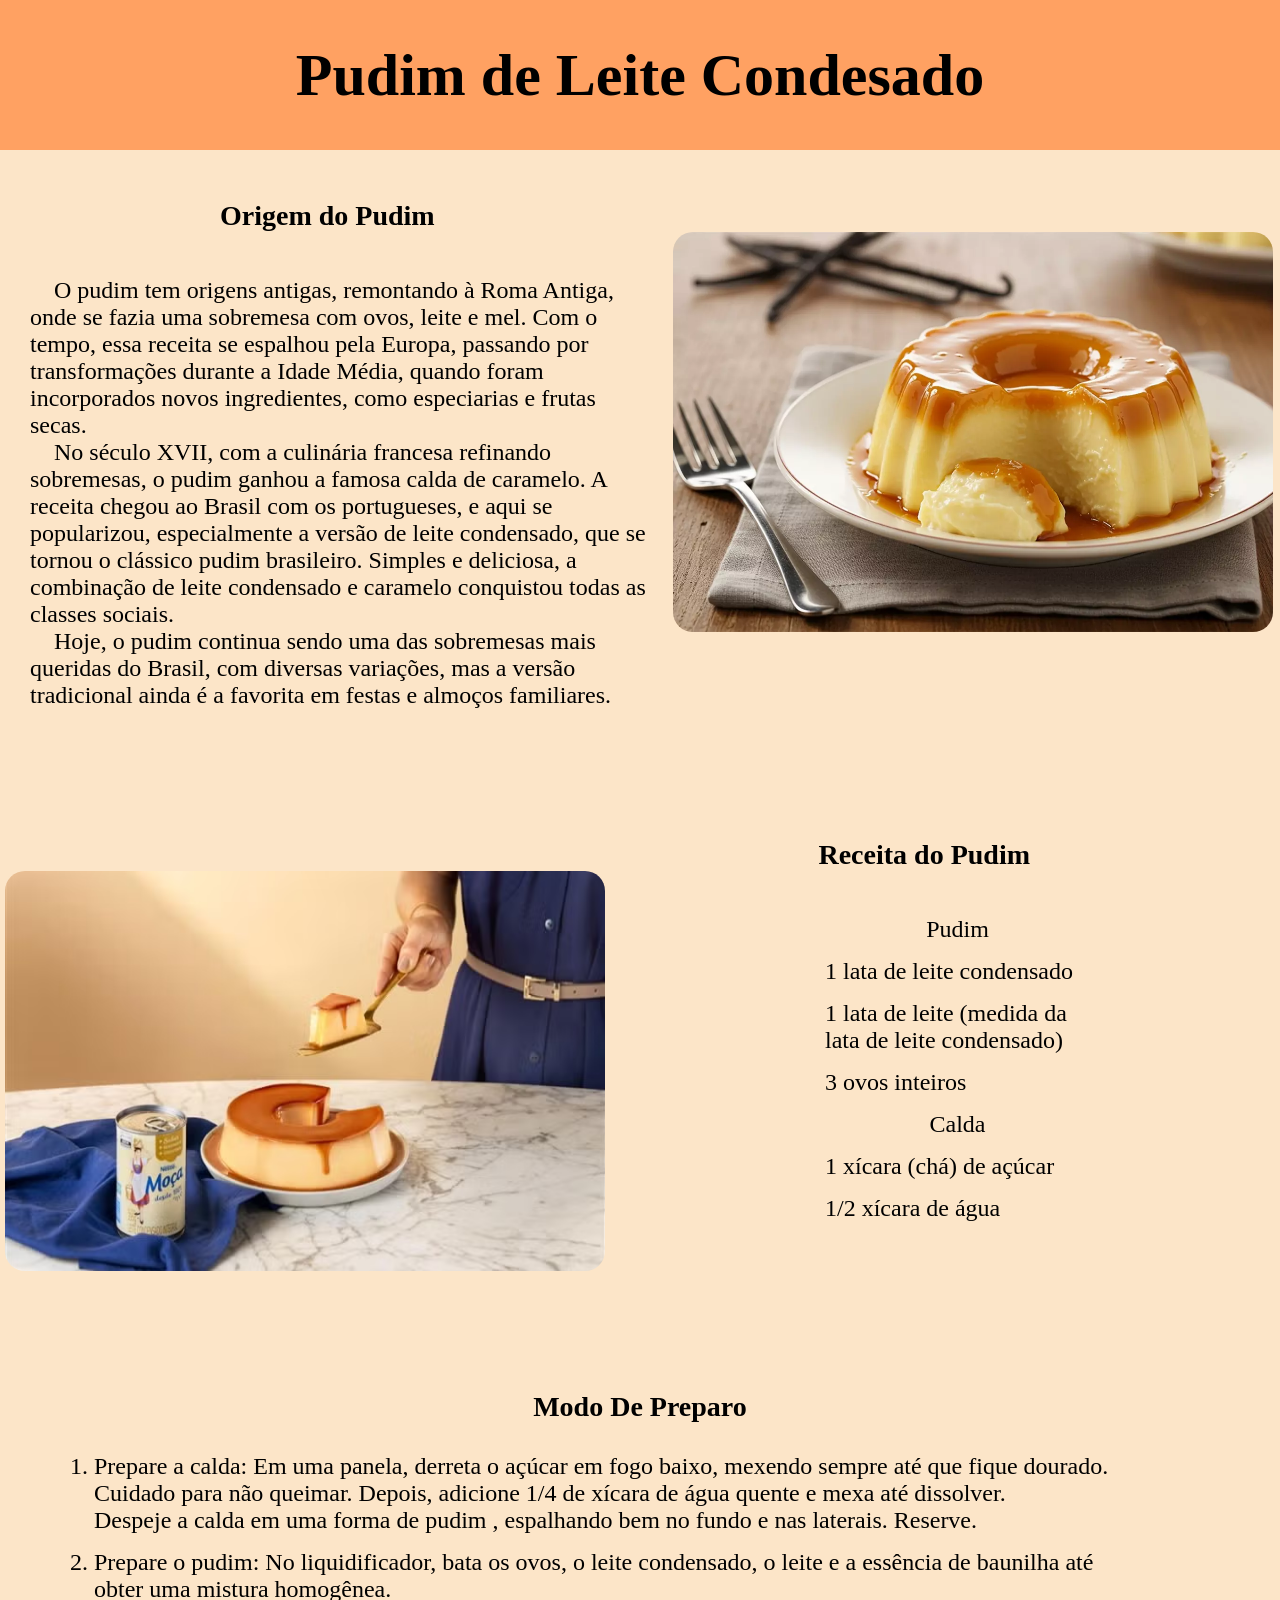
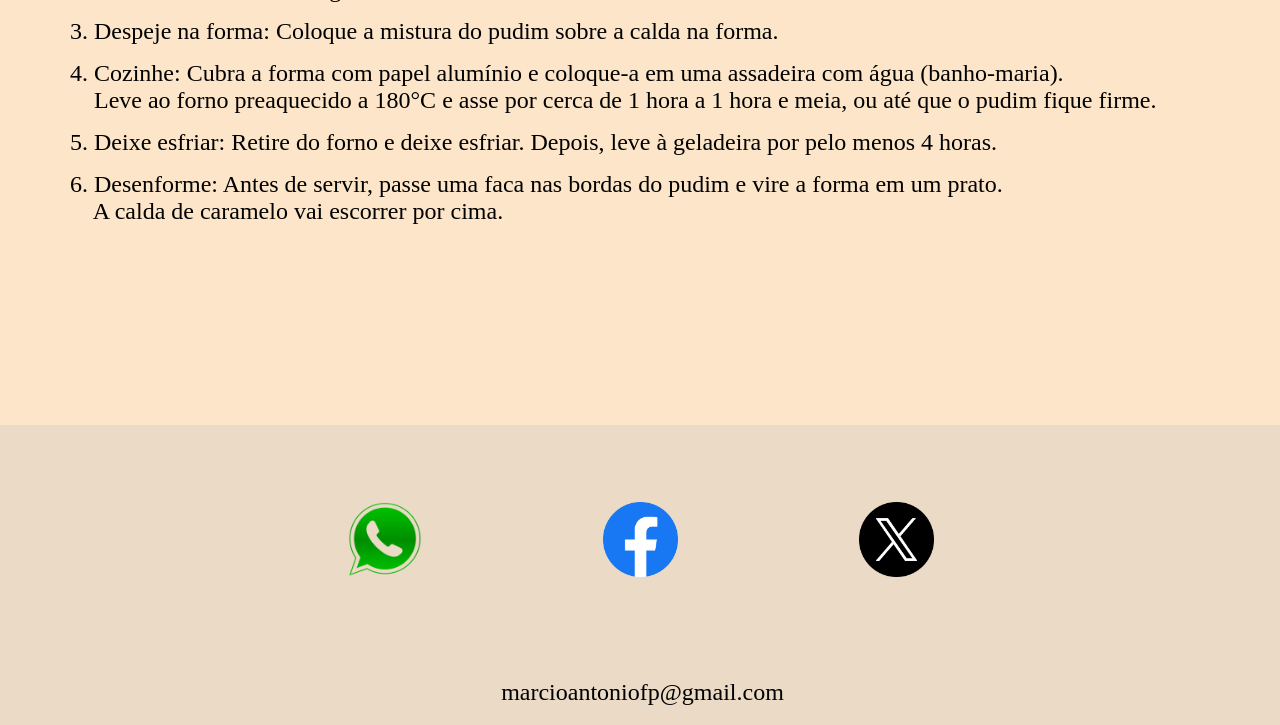
<file: index.html>
<!DOCTYPE html>
<html lang="PT-BR">
<head>
    <meta charset="UTF-8">
    <meta name="viewport" content="width=device-width, initial-scale=1.0">
    <title>Pudim</title>
    <link rel="stylesheet" href="style.css">
</head>

<header>
    <h1>Pudim de Leite Condesado</h1>
</header>

<body>
    <h2>Origem do Pudim</h2>
    <div class="imagem1">
    <p>&emsp;O pudim tem origens antigas, remontando à Roma Antiga, onde se fazia uma sobremesa com ovos, leite e mel. Com o tempo, essa receita se espalhou pela Europa, passando por transformações durante a Idade Média, quando foram incorporados novos ingredientes, como especiarias e frutas secas.<br>&emsp;No século XVII, com a culinária francesa refinando sobremesas, o pudim ganhou a famosa calda de caramelo. A receita chegou ao Brasil com os portugueses, e aqui se popularizou, especialmente a versão de leite condensado, que se tornou o clássico pudim brasileiro. Simples e deliciosa, a combinação de leite condensado e caramelo conquistou todas as classes sociais.
    <br>&emsp;Hoje, o pudim continua sendo uma das sobremesas mais queridas do Brasil, com diversas variações, mas a versão tradicional ainda é a favorita em festas e almoços familiares.</p>
    <img src="Imagens/pudim-de-leite-condensado.webp" alt="Imagem pudim" class="pudim-photo">
    </div>  
    <h3>Receita do Pudim</h3>
    <div class="imagem2">
    <img src="Imagens/77309619092d18ac08b115a4a13badf6.avif" alt="Preparo do Pudim" class="pudim-photo">
    
    <ul class="receita">
        <li class="li-central">Pudim</li>
        
       <li>1 lata de leite condensado</li>
       
       <li>1 lata de leite (medida da lata de leite condensado)</li>
       
       <li>3 ovos inteiros</li>

       <li class="li-central">Calda</li>

        
       <li>1 xícara (chá) de açúcar</li>
        
       <li>1/2 xícara de água</li>
    </ul>
</div>

    <h4>Modo De Preparo</h4>

    <ul class="preparo">
        <li>1. Prepare a calda: Em uma panela, derreta o açúcar em fogo baixo, mexendo sempre até que fique dourado.<br> &emsp;Cuidado para não queimar. Depois, adicione 1/4 de xícara de água quente e mexa até dissolver.<br> &emsp;Despeje a calda em uma forma de pudim , espalhando bem no fundo e nas laterais. Reserve.</li>
        <li>2. Prepare o pudim: No liquidificador, bata os ovos, o leite condensado, o leite e a essência de baunilha até<br> &emsp;obter uma mistura homogênea.</li>
        <li>3. Despeje na forma: Coloque a mistura do pudim sobre a calda na forma.</li>
        <li>4. Cozinhe: Cubra a forma com papel alumínio e coloque-a em uma assadeira com água (banho-maria).<br> &emsp;Leve ao forno preaquecido a 180°C e asse por cerca de 1 hora a 1 hora e meia, ou até que o pudim fique firme.</li>
        <li>5. Deixe esfriar: Retire do forno e deixe esfriar. Depois, leve à geladeira por pelo menos 4 horas.</li>
        <li>6. Desenforme: Antes de servir, passe uma faca nas bordas do pudim e vire a forma em um prato.<br> &emsp;A calda de caramelo vai escorrer por cima.</li>
    </ul>
<footer>
    <div class="buttons-container">
        <a href="https://api.whatsapp.com/send?text=URL_PARA_COMPARTILHAR ">
            <div class="share-button wpp ">
                <img src="Imagens/wpp.png" alt=" " class="img-share ">
            </div>
        </a>

        <a href="https://www.facebook.com/sharer/sharer.php?u=https://seusite.com ">
            <div class="share-button face "><img src="Imagens/face2.png" alt=" " class="img-share "></div>
        </a>
        <a href="https://twitter.com/intent/tweet?url=https://seusite.com&text=Confira isso! ">
            <div class="share-button x "><img src="Imagens/X.png" alt=" " class="img-share "></div>
        </a>
    </div>

       <div class="email">
            <p>marcioantoniofp@gmail.com</p>
        </div>
</footer>
</body>
</html>
</file>
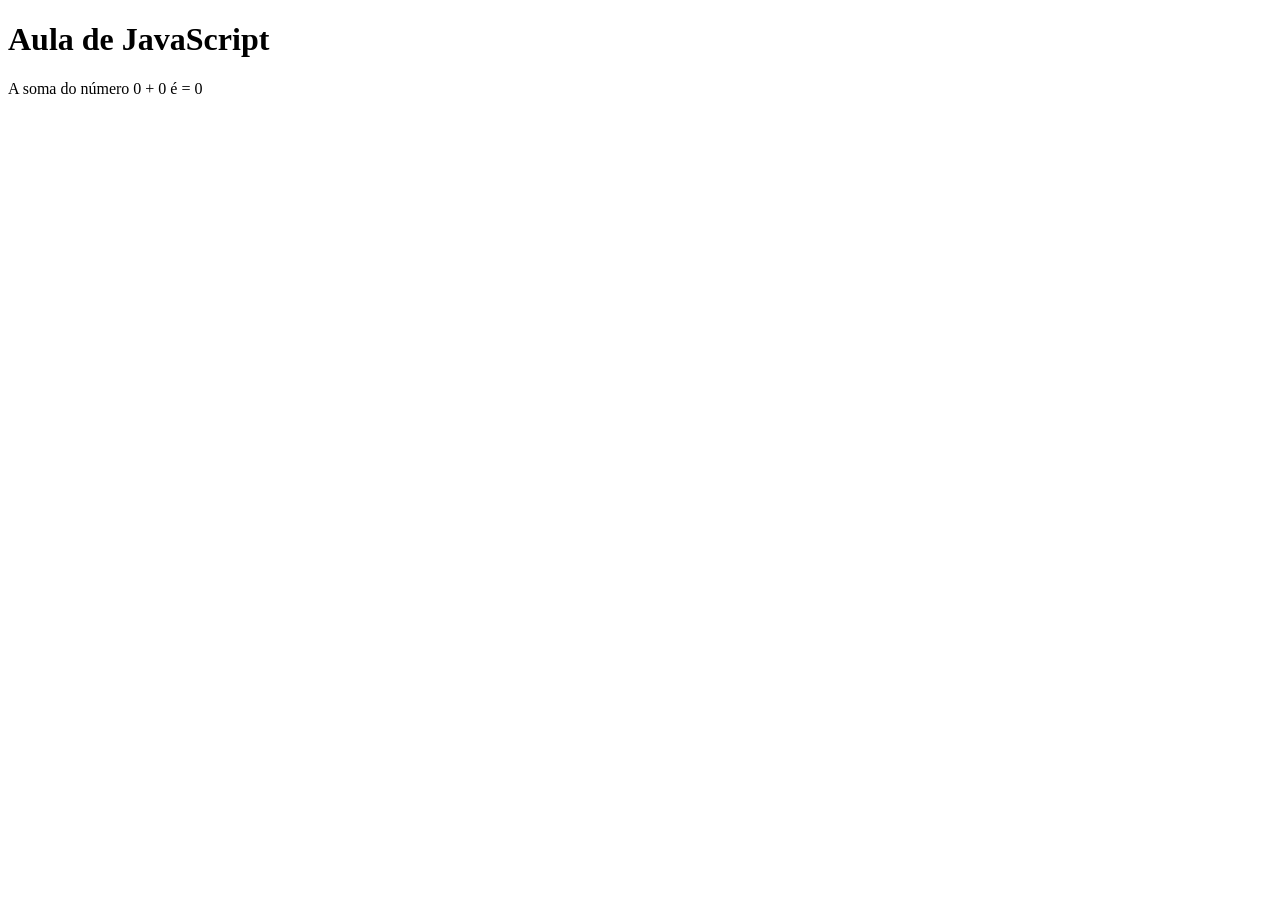
<file: aula-05-03-2026/index.html>
<!DOCTYPE html>
<html lang="pt-br">
<head>
    <meta charset="UTF-8">
    <meta name="viewport" content="width=device-width, initial-scale=1.0">
    <title>Document</title>
</head>
<body>
    <h1>Aula de JavaScript</h1>
    <!--<script>
        alert("Ola Mundo");
        console.log("Teste em javascript");
    </script>-->
    <script src="script.js"></script>
</body>
</html>
</file>
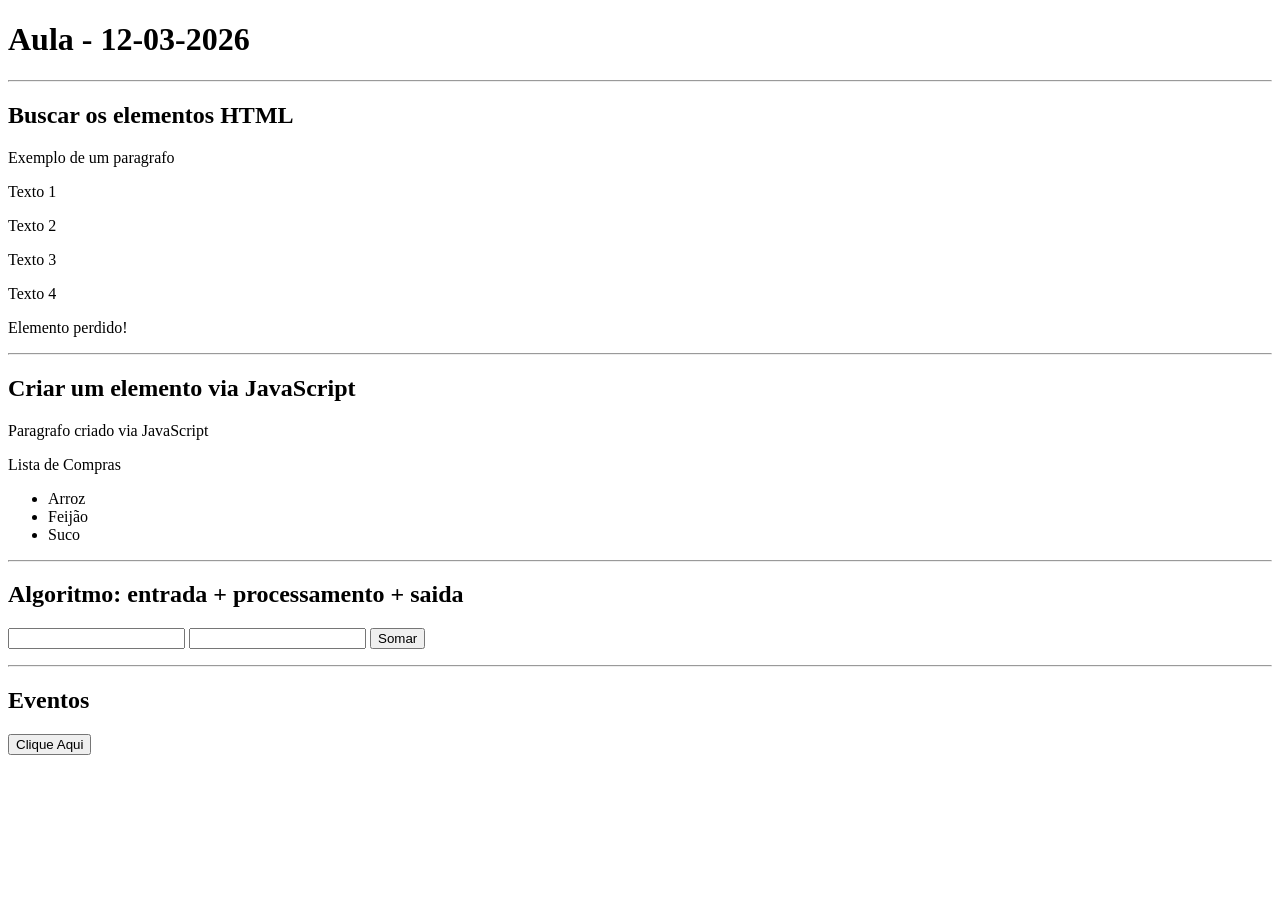
<file: aula-12-03-2026/index.html>
<!DOCTYPE html>
<html lang="pt-br">
<head>
    <meta charset="UTF-8">
    <meta name="viewport" content="width=device-width, initial-scale=1.0">
    <title>Document</title>
</head>
<body>
    <h1>Aula - 12-03-2026</h1>
    <hr>
    <h2>Buscar os elementos HTML</h2>

    <p id="paragrafo">Exemplo de um paragrafo</p>

    <p class="paragrafo">Texto 1</p>
    <p class="paragrafo">Texto 2</p>
    <p class="paragrafo">Texto 3</p>
    <p class="paragrafo">Texto 4</p>

    <p>Elemento perdido!</p>
    <hr>
    <h2>Criar um elemento via JavaScript</h2>
    <div id="elemento"></div>

    <p>Lista de Compras</p>
    <div id="lista"></div>

    <hr>
    <h2>Algoritmo: entrada + processamento + saida</h2>
    <input type="number" id="num1">
    <input type="number" id="num2">
    <button onclick="somar()">Somar</button>
    <p id="resultado"></p>

    <hr>
    <h2>Eventos</h2>
    <button id="botao1">Clique Aqui</button>

    <script src="script.js"></script>
</body>
</html>
</file>
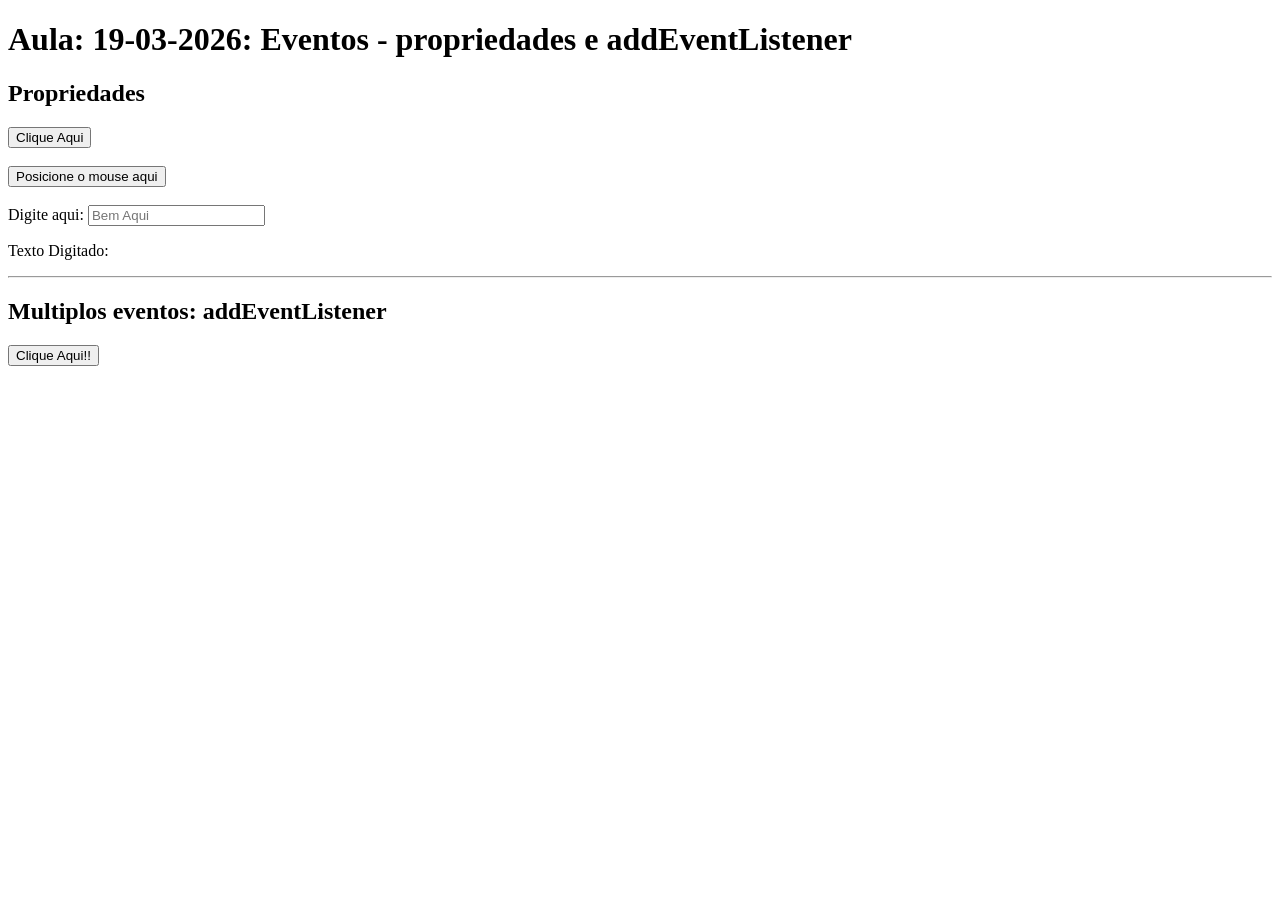
<file: aula-19-03-2026/index.html>
<!DOCTYPE html>
<html lang="pt-br">
<head>
    <meta charset="UTF-8">
    <meta name="viewport" content="width=device-width, initial-scale=1.0">
    <title>Aula de Eventos</title>
</head>
<body>
    
    <h1>Aula: 19-03-2026: Eventos - propriedades e addEventListener</h1>

    <h2>Propriedades</h2>
    <button id="botao1">Clique Aqui</button><br><br>
    <button id="botao2">Posicione o mouse aqui</button>
    <br><br>
    <label for="CampoTexto">Digite aqui:</label>
    <input type=""text placeholder="Bem Aqui" id="campo">
    <p>Texto Digitado: <span id="resultado"></span></p>

    <hr>
    <h2>Multiplos eventos: addEventListener</h2>
    <button id="botao3">Clique Aqui!!</button>
    <p id="mensagem1"></p>
    <p id="mensagem2"></p>


    <script src="script.js"></script>

</body>
</html>
</file>
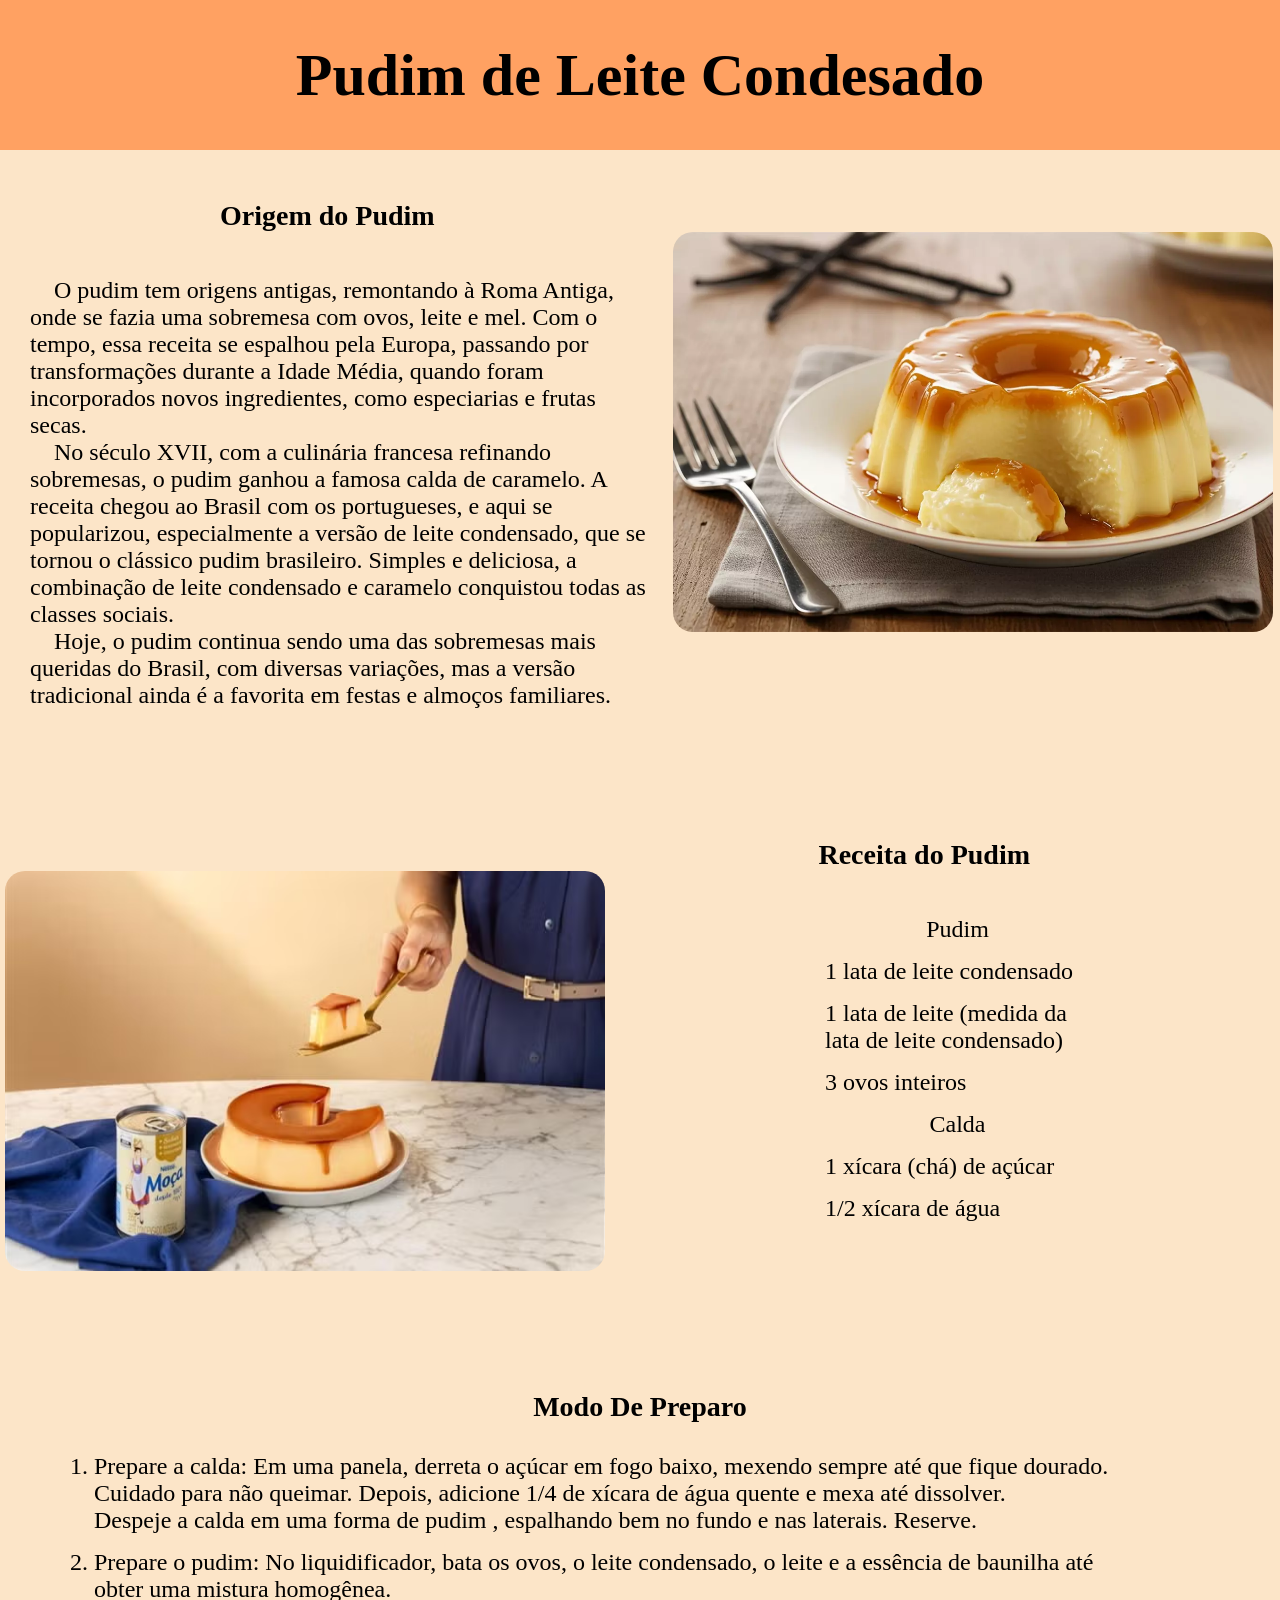
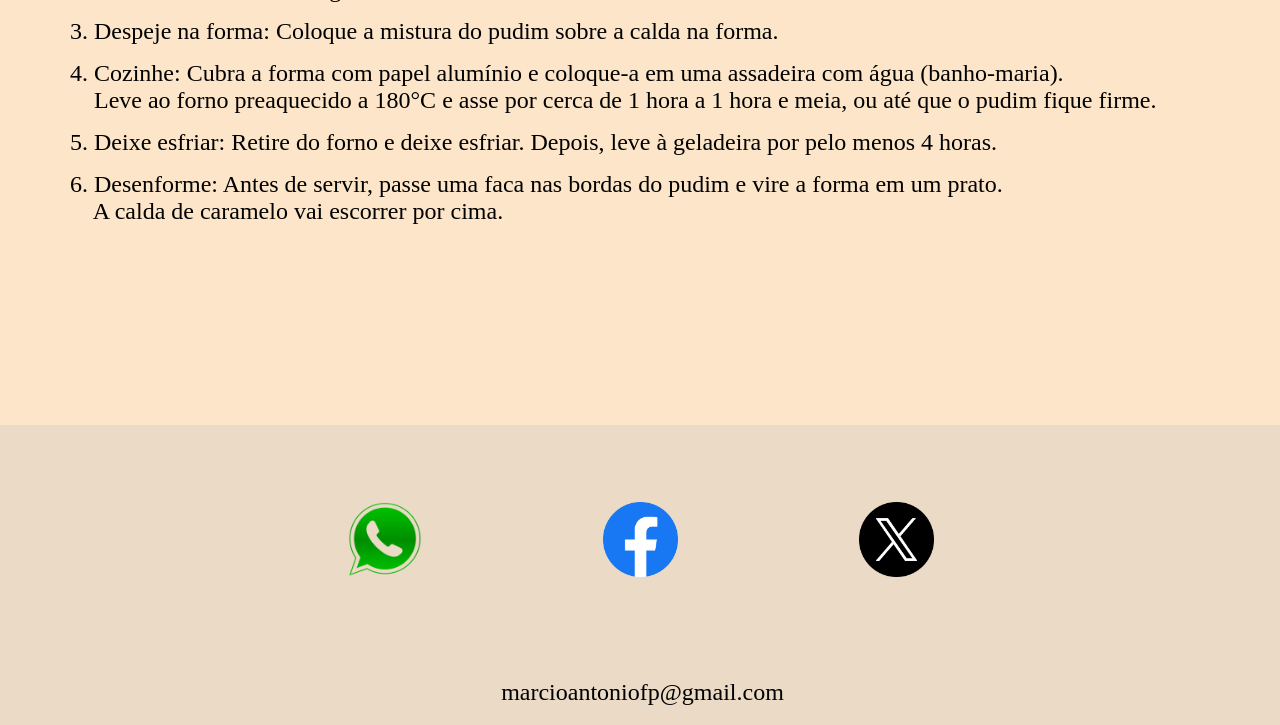
<file: Projeto Pudim/index.html>
<!DOCTYPE html>
<html lang="pt-br">
<head>
    <meta charset="UTF-8">
    <meta name="viewport" content="width=device-width, initial-scale=1.0">
    <title>Pudim</title>
    <link rel="stylesheet" href="style.css">
</head>

<header>
    <h1>Pudim de Leite Condesado</h1>
</header>

<body>
    <h2>Origem do Pudim</h2>
    <div class="imagem1">
    <p>&emsp;O pudim tem origens antigas, remontando à Roma Antiga, onde se fazia uma sobremesa com ovos, leite e mel. Com o tempo, essa receita se espalhou pela Europa, passando por transformações durante a Idade Média, quando foram incorporados novos ingredientes, como especiarias e frutas secas.<br>&emsp;No século XVII, com a culinária francesa refinando sobremesas, o pudim ganhou a famosa calda de caramelo. A receita chegou ao Brasil com os portugueses, e aqui se popularizou, especialmente a versão de leite condensado, que se tornou o clássico pudim brasileiro. Simples e deliciosa, a combinação de leite condensado e caramelo conquistou todas as classes sociais.
    <br>&emsp;Hoje, o pudim continua sendo uma das sobremesas mais queridas do Brasil, com diversas variações, mas a versão tradicional ainda é a favorita em festas e almoços familiares.</p>
    <img src="Imagens/pudim-de-leite-condensado.webp" alt="Imagem pudim" class="pudim-photo">
    </div>  
    <h3>Receita do Pudim</h3>
    <div class="imagem2">
    <img src="Imagens/77309619092d18ac08b115a4a13badf6.avif" alt="Preparo do Pudim" class="pudim-photo">
    
    <ul class="receita">
        <li class="li-central">Pudim</li>
        
       <li>1 lata de leite condensado</li>
       
       <li>1 lata de leite (medida da lata de leite condensado)</li>
       
       <li>3 ovos inteiros</li>

       <li class="li-central">Calda</li>

        
       <li>1 xícara (chá) de açúcar</li>
        
       <li>1/2 xícara de água</li>
    </ul>
</div>

    <h4>Modo De Preparo</h4>

    <ul class="preparo">
        <li>1. Prepare a calda: Em uma panela, derreta o açúcar em fogo baixo, mexendo sempre até que fique dourado.<br> &emsp;Cuidado para não queimar. Depois, adicione 1/4 de xícara de água quente e mexa até dissolver.<br> &emsp;Despeje a calda em uma forma de pudim , espalhando bem no fundo e nas laterais. Reserve.</li>
        <li>2. Prepare o pudim: No liquidificador, bata os ovos, o leite condensado, o leite e a essência de baunilha até<br> &emsp;obter uma mistura homogênea.</li>
        <li>3. Despeje na forma: Coloque a mistura do pudim sobre a calda na forma.</li>
        <li>4. Cozinhe: Cubra a forma com papel alumínio e coloque-a em uma assadeira com água (banho-maria).<br> &emsp;Leve ao forno preaquecido a 180°C e asse por cerca de 1 hora a 1 hora e meia, ou até que o pudim fique firme.</li>
        <li>5. Deixe esfriar: Retire do forno e deixe esfriar. Depois, leve à geladeira por pelo menos 4 horas.</li>
        <li>6. Desenforme: Antes de servir, passe uma faca nas bordas do pudim e vire a forma em um prato.<br> &emsp;A calda de caramelo vai escorrer por cima.</li>
    </ul>
<footer>
    <div class="buttons-container">
        <a href="https://api.whatsapp.com/send?text=URL_PARA_COMPARTILHAR ">
            <div class="share-button wpp ">
                <img src="Imagens/wpp.png" alt=" " class="img-share ">
            </div>
        </a>

        <a href="https://www.facebook.com/sharer/sharer.php?u=https://seusite.com ">
            <div class="share-button face "><img src="Imagens/face2.png" alt=" " class="img-share "></div>
        </a>
        <a href="https://twitter.com/intent/tweet?url=https://seusite.com&text=Confira isso! ">
            <div class="share-button x "><img src="Imagens/X.png" alt=" " class="img-share "></div>
        </a>
    </div>

       <div class="email">
            <p>marcioantoniofp@gmail.com</p>
        </div>
</footer>
</body>
</html>
</file>
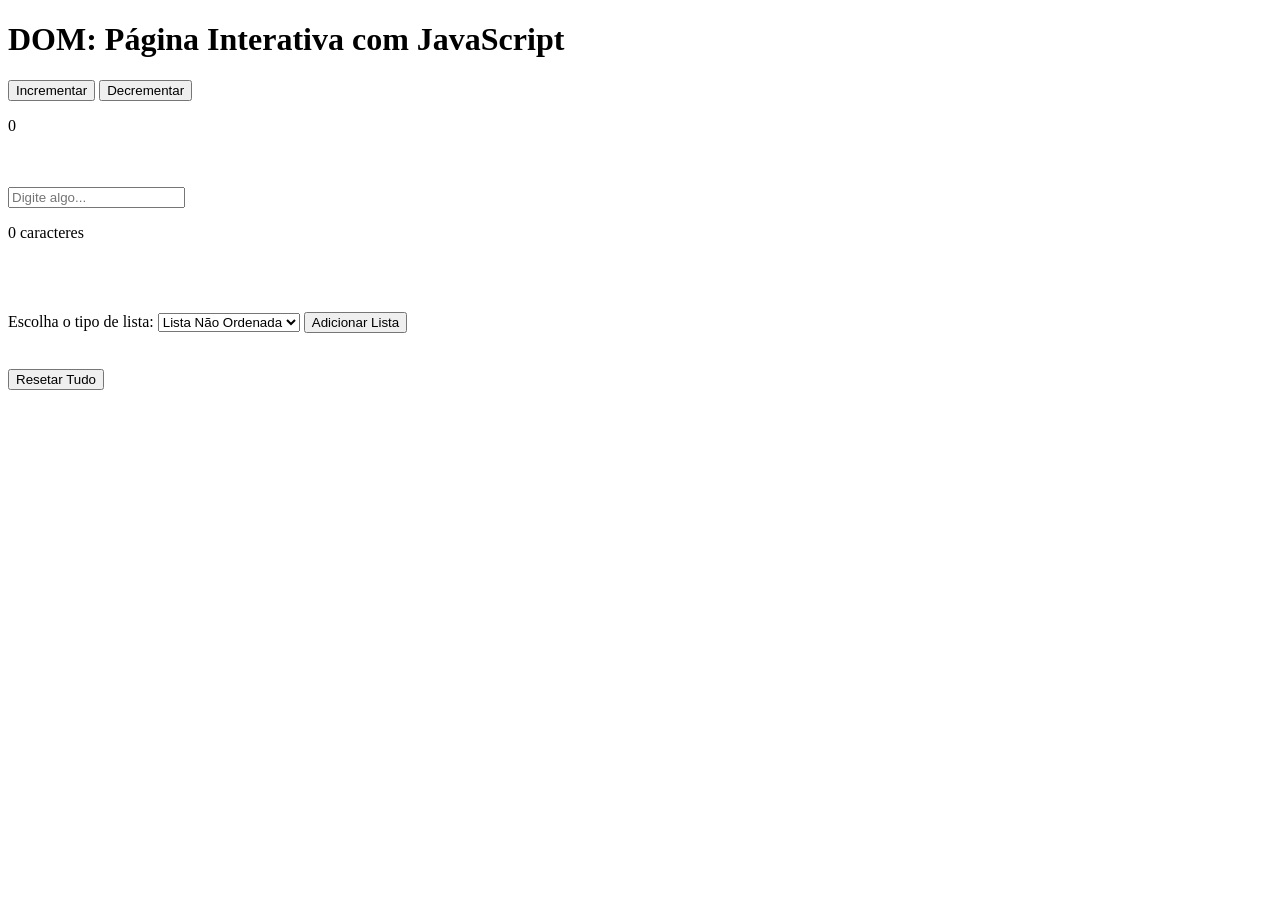
<file: tarefa_js_03/index.html>
<!DOCTYPE html>
<html lang="pt-BR">

<head>
    <meta charset="UTF-8">
    <title>Tarefa_03</title>
</head>

<body>

    <h1>DOM: Página Interativa com JavaScript</h1>

    <button id="incrementar">Incrementar</button>
    <button id="decrementar">Decrementar</button>

    <p id="contador">0</p>

    <br><br>

    <input type="text" id="inputTexto" placeholder="Digite algo...">
    <p><span id="charCount">0</span> caracteres</p>

    <br>

    <div id="paragrafos"></div>

    <br><br>

    <label>Escolha o tipo de lista:</label>
    <select id="tipoLista">
        <option value="ul">Lista Não Ordenada</option>
        <option value="ol">Lista Ordenada</option>
    </select>

    <button id="adicionarLista">Adicionar Lista</button>

    <br><br>

    <div id="listas"></div>

    <br>

    <button id="resetar">Resetar Tudo</button>

    <script src="script.js"></script>

</body>

</html>
</file>
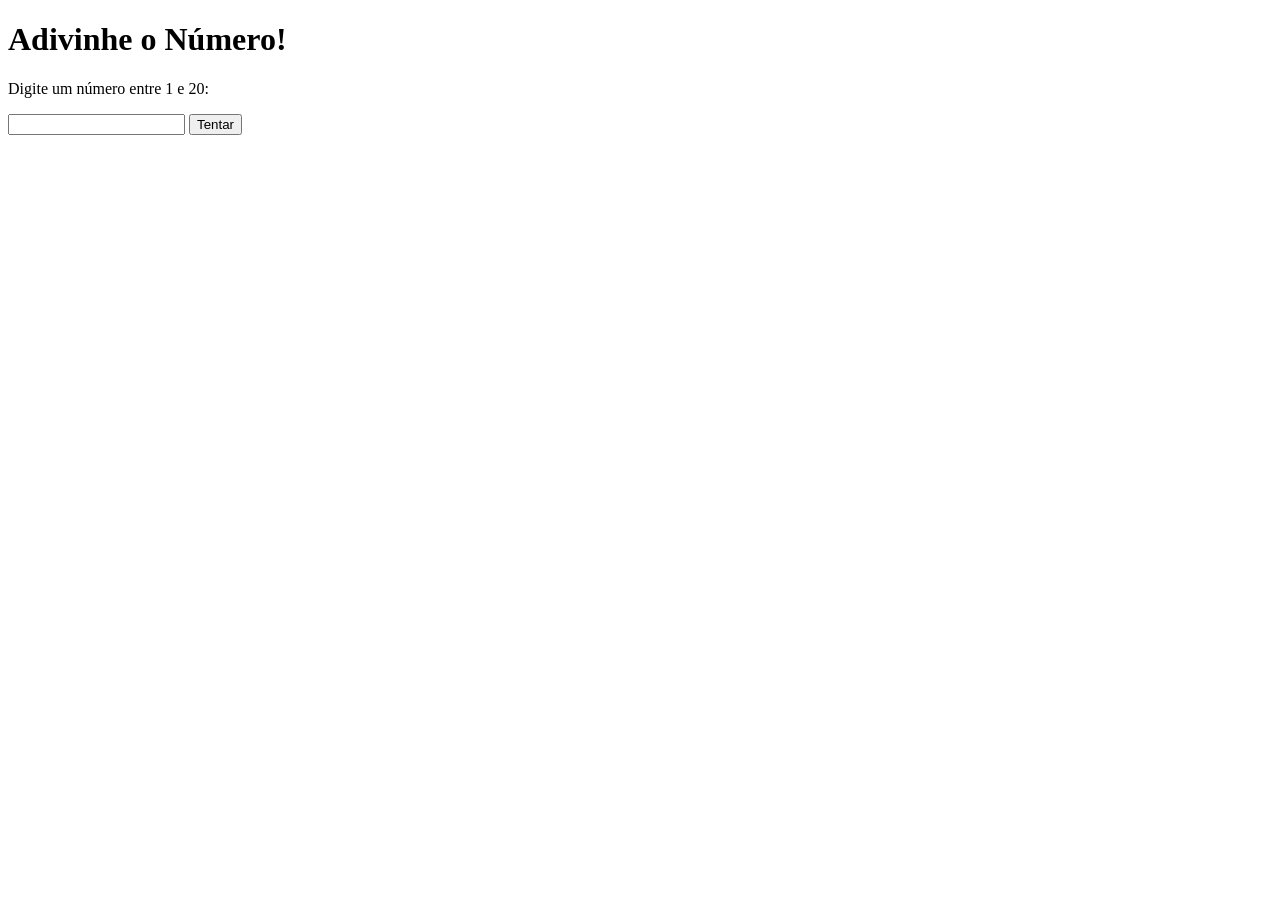
<file: tarefa_js_02/exercicio01/index.html>
<!DOCTYPE html>
<html lang="pt-br">

<head>
    <meta charset="UTF-8">
    <meta name="viewport" content="width=device-width, initial-scale=1.0">
    <title>Adivinhador</title>
</head>

<body>

    <h1>Adivinhe o Número!</h1>
    <p>Digite um número entre 1 e 20:</p>


    <input type="number" id="palpite">
    <button onclick="verificar()">Tentar</button>

    <p id="mensagem"></p>

    <script src="adivinhador.js"></script>

</body>

</html>
</file>
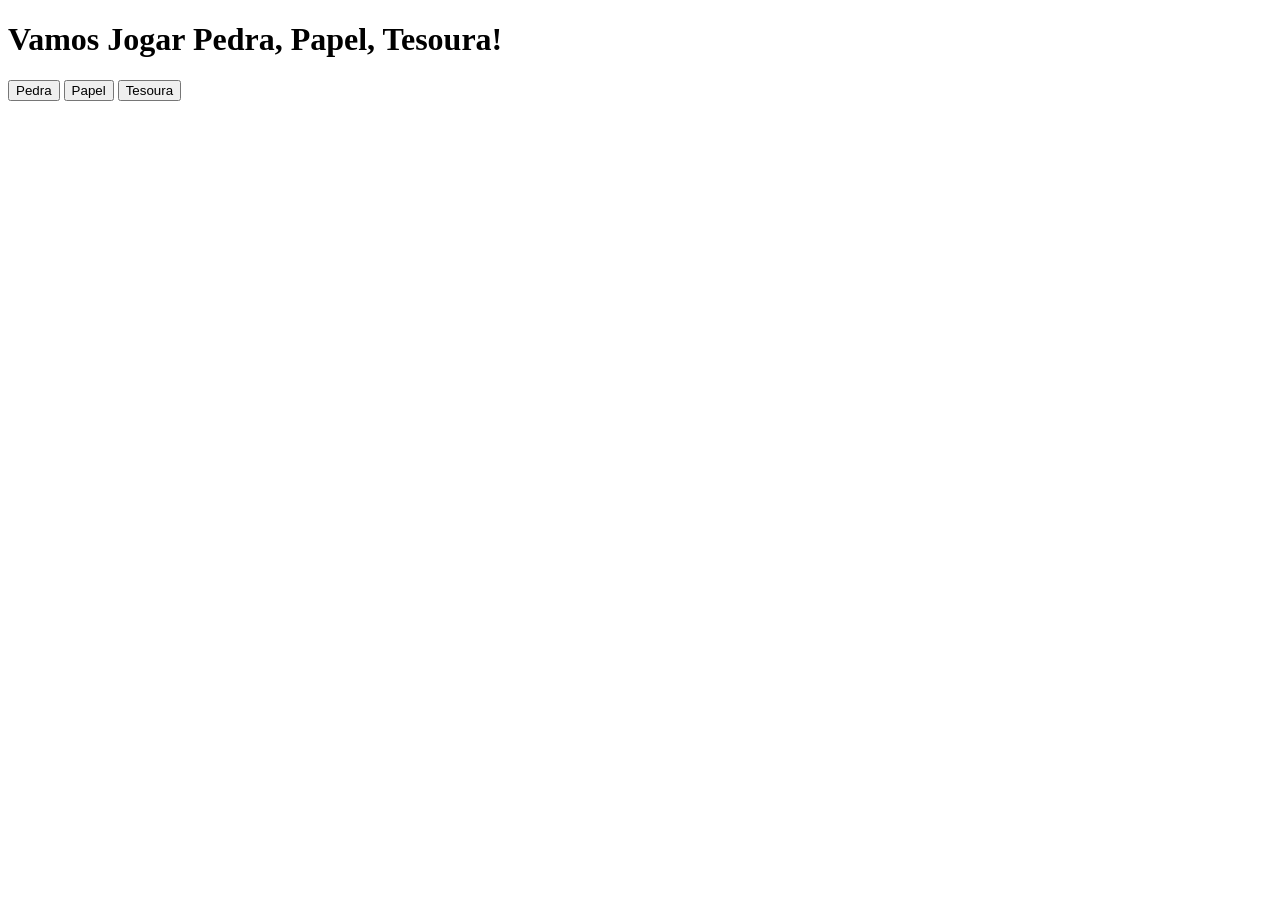
<file: tarefa_js_02/exercicio02/index.html>
<!DOCTYPE html>
<html lang="pt-br">
<head>
    <meta charset="UTF-8">
    <meta name="viewport" content="width=device-width, initial-scale=1.0">
    <title>Jokempo</title>
</head>
<body>
    <h1>Vamos Jogar Pedra, Papel, Tesoura!</h1>

    <button onclick="jogar('pedra')">Pedra</button>
    <button onclick="jogar('papel')">Papel</button>
    <button onclick="jogar('tesoura')">Tesoura</button>

    <h2 id="resultado"></h2>


    <script src="jokempo.js"></script>

</body>
</html>
</file>
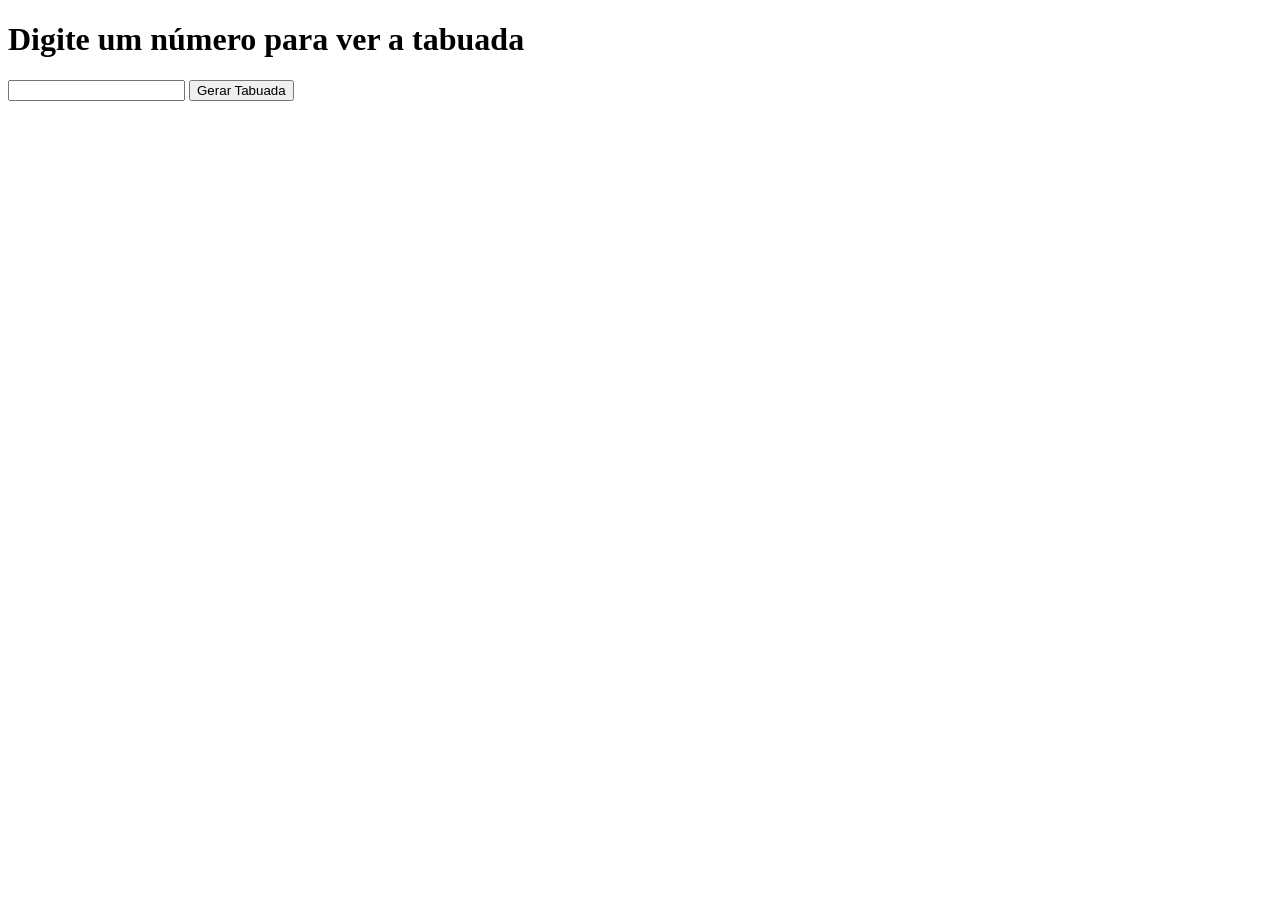
<file: tarefa_js_02/exercicio03/index.html>
<!DOCTYPE html>
<html lang="pt-br">
<head>
    <meta charset="UTF-8">
    <meta name="viewport" content="width=device-width, initial-scale=1.0">
    <title>Tabuada</title>
</head>
<body>
    
    <h1>Digite um número para ver a tabuada</h1>

    <input type="number" id="numero">
    <button id="btn">Gerar Tabuada</button>

    <div id="resultado"></div>

    <script src="tabuada.js"></script>

</body>
</html>
</file>
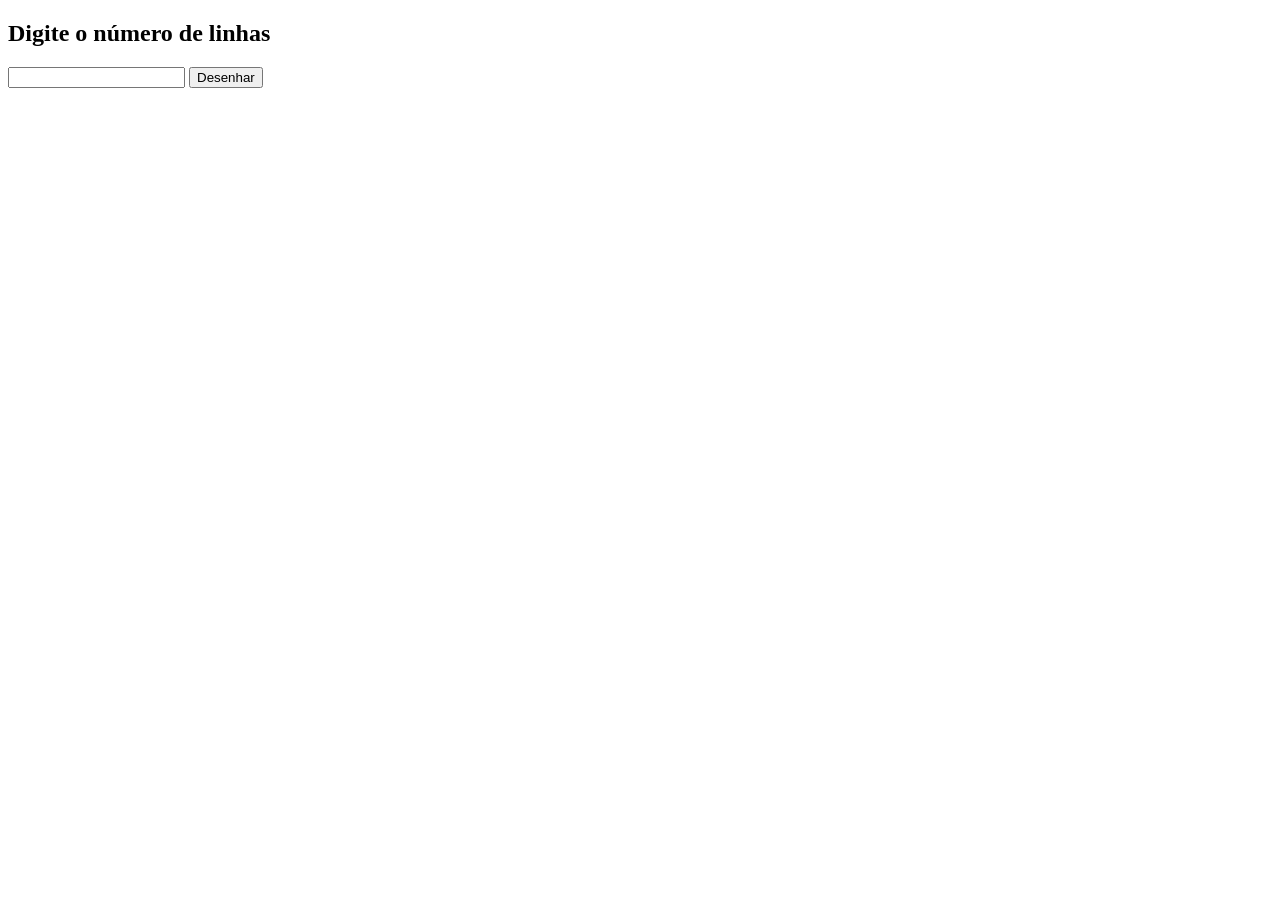
<file: tarefa_js_02/exercicio04/index.html>
<!DOCTYPE html>
<html lang="pt-br">
<head>
    <meta charset="UTF-8">
    <meta name="viewport" content="width=device-width, initial-scale=1.0">
    <title>Triangulo</title>
</head>
<body>

    <h2>Digite o número de linhas</h2>

    <input type="number" id="linhas">
    <button onclick="desenhar()">Desenhar</button>
    
    <div id="resultado"></div>

    <script src="triangulo.js"></script>
    
</body>
</html>
</file>
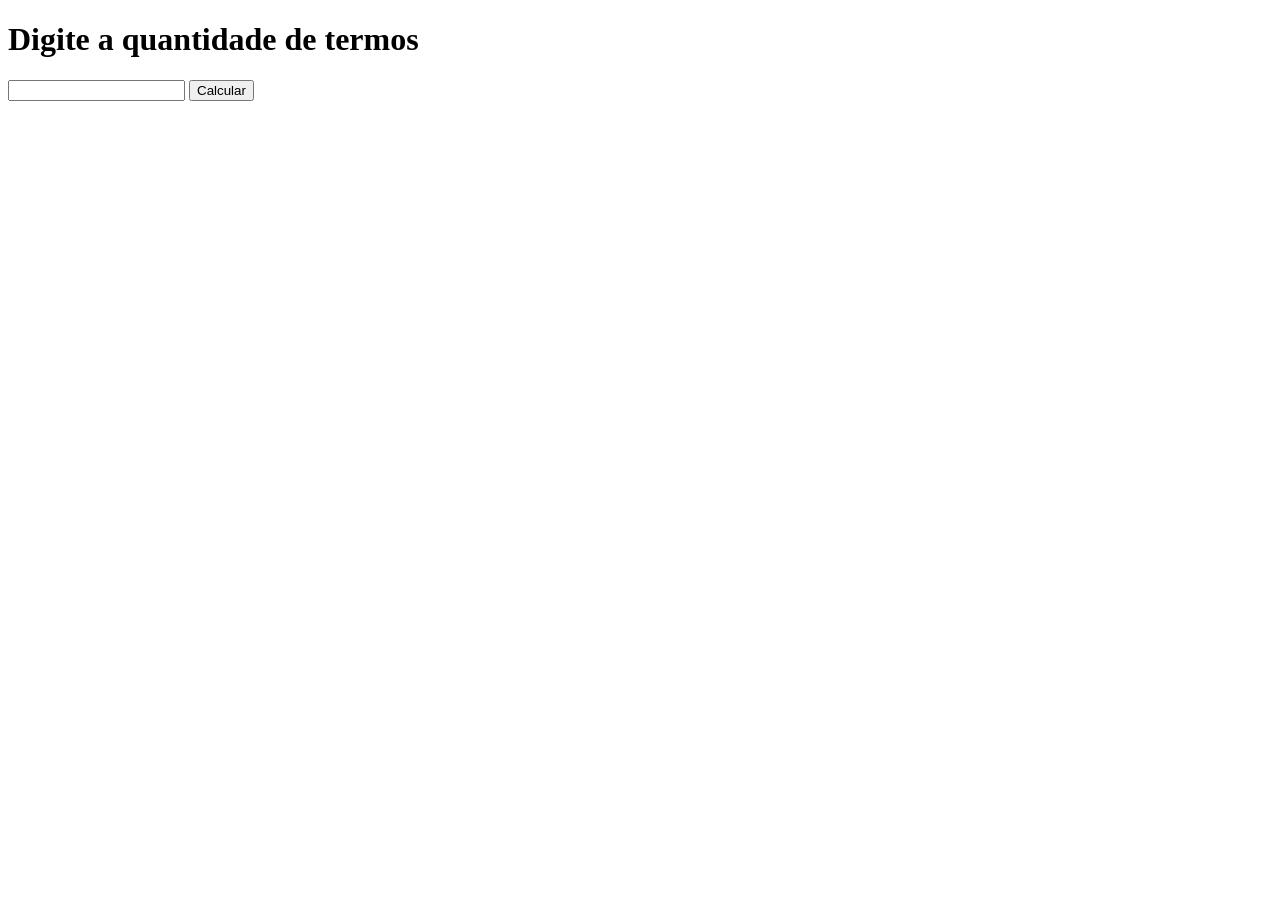
<file: tarefa_js_02/exercicio05/index.html>
<!DOCTYPE html>
<html lang="pt-br">
<head>
    <meta charset="UTF-8">
    <meta name="viewport" content="width=device-width, initial-scale=1.0">
    <title>Soma</title>
</head>
<body>
    
    <h1>Digite a quantidade de termos</h1>

    <input type="number" id="termos">
    <button onclick="calcular()">Calcular</button>

    <p id="serie"></p>
    <p id="soma"></p>

    <script src="soma.js"></script>

</body>
</html>
</file>
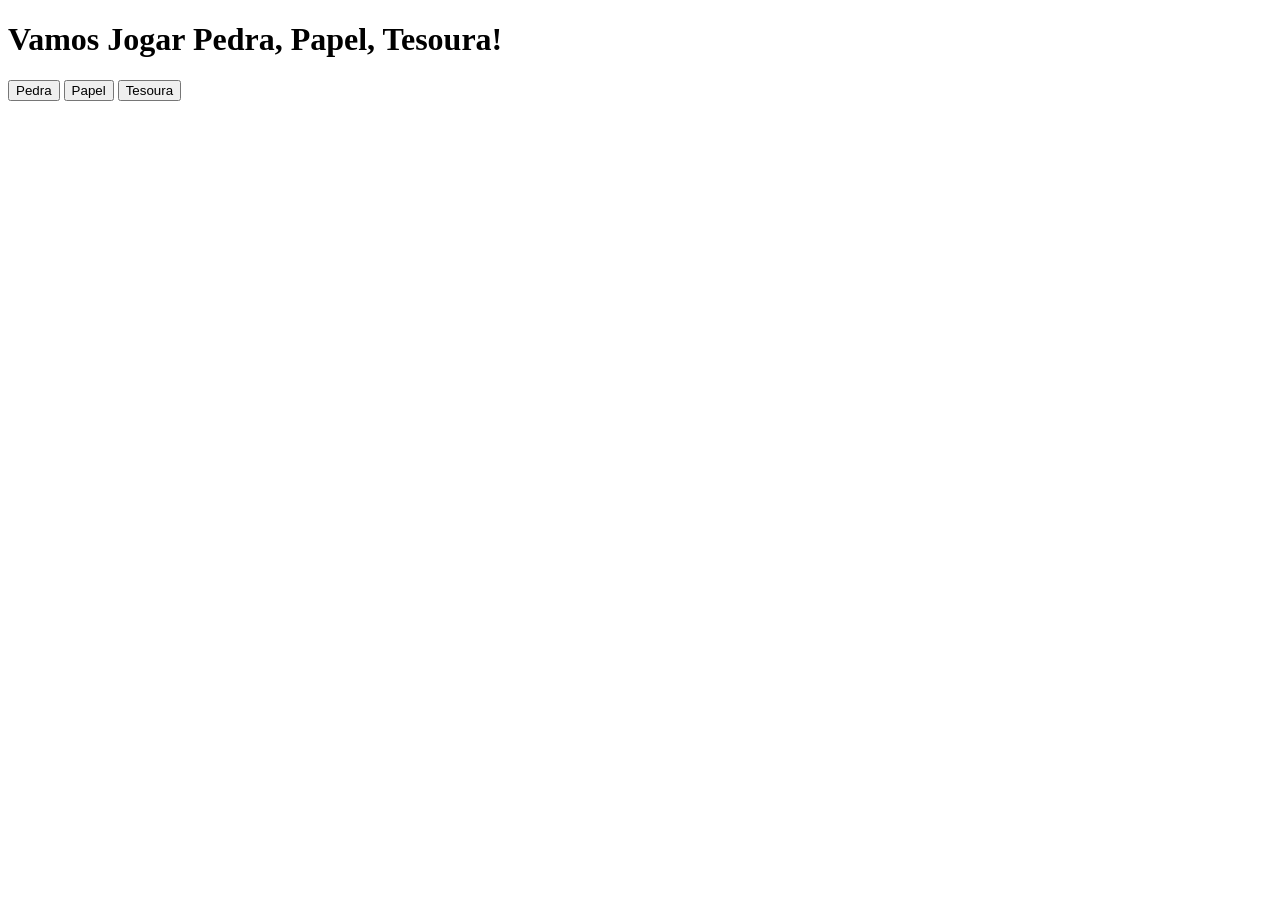
<file: tarefa_js_02/exercicio02/indx.html>
<!DOCTYPE html>
<html lang="pt-br">
<head>
    <meta charset="UTF-8">
    <meta name="viewport" content="width=device-width, initial-scale=1.0">
    <title>Document</title>
</head>
<body>
    <h1>Vamos Jogar Pedra, Papel, Tesoura!</h1>

    <button onclick="jogar('pedra')">Pedra</button>
    <button onclick="jogar('papel')">Papel</button>
    <button onclick="jogar('tesoura')">Tesoura</button>

    <h2 id="resultado"></h2>


    <script src="jokempo.js"></script>

</body>
</html>
</file>
<file: style.css>
* {
    margin: 0;
    padding: 0;
    box-sizing: border-box;
}

body{
    background-color: rgb(252, 229, 200);
}

header{
    display: flex;
    flex-direction: column;
    background-color:rgb(255, 161, 98);
    height: 150px;
    align-items: center;
    justify-content: center;
    margin-bottom: 50px;
}

h1{
    font-size: 60px;
}

h2{
    font-size: 28px;
    margin-left: 220px;
}

h3{
    text-align: right;
    font-size: 28px;
    margin-right: 250px;
    margin-top: 130px;
}

h4{
    text-align: center;
    font-size: 28px;
    margin-top: 120px;
    margin-bottom: 30px;
}

p{
    font-size: 24px;
    text-align: left;
    margin-left: 30px;
    margin-right: 25px;
    margin-top: 45px;
    
}

.receita{
    list-style: none;
    font-size: 24px;
    margin-top: 30px ;
    margin-left: 150px;
    
}

.preparo{
    list-style: none;
    font-size: 24px;
}

li{
    margin-top: 15px;
    margin-bottom: 12px;
    margin-left: 70px;
}

.li-central{
    text-align: center;
    margin-left: 80px;
}

.imagem1{
    display: flex;
    justify-content: center;
    margin-right: 7px ;
}

.imagem2{
    display: flex;
    justify-content: center;
    margin-right: 200px;
    margin-left: 5px;
}

.pudim-photo {
    width: 600px;
    height: 400px;
    border-radius: 20px;
}

footer{
    background-color: beige;
    margin-top: 200px;
    display: flex;
    background-color: rgba(194, 194, 194, 0.308);
    height: 300px;
    align-items: center;
    flex-direction: column;
    justify-content: center;
}


.img-share {
    width: 150%;
    height: 150%;
}

.share-button {
    display: flex;
    justify-content: center;
    align-items: center;
    width: 50px;
    height: 50px;
}

.share-button:hover {
    transform: scale(1.2);
    transition: 0.5s;
}
.buttons-container{
    display: flex;
    justify-content: space-around;
    flex-direction: row;
    width: 60%;
    margin-top: 70px;
}

.email{
    margin-top: 70px;
}
</file>
<file: Projeto Pudim/style.css>
* {
    margin: 0;
    padding: 0;
    box-sizing: border-box;
}

body{
    background-color: rgb(252, 229, 200);
}

header{
    display: flex;
    flex-direction: column;
    background-color:rgb(255, 161, 98);
    height: 150px;
    align-items: center;
    justify-content: center;
    margin-bottom: 50px;
}

h1{
    font-size: 60px;
}

h2{
    font-size: 28px;
    margin-left: 220px;
}

h3{
    text-align: right;
    font-size: 28px;
    margin-right: 250px;
    margin-top: 130px;
}

h4{
    text-align: center;
    font-size: 28px;
    margin-top: 120px;
    margin-bottom: 30px;
}

p{
    font-size: 24px;
    text-align: left;
    margin-left: 30px;
    margin-right: 25px;
    margin-top: 45px;
    
}

.receita{
    list-style: none;
    font-size: 24px;
    margin-top: 30px ;
    margin-left: 150px;
    
}

.preparo{
    list-style: none;
    font-size: 24px;
}

li{
    margin-top: 15px;
    margin-bottom: 12px;
    margin-left: 70px;
}

.li-central{
    text-align: center;
    margin-left: 80px;
}

.imagem1{
    display: flex;
    justify-content: center;
    margin-right: 7px ;
}

.imagem2{
    display: flex;
    justify-content: center;
    margin-right: 200px;
    margin-left: 5px;
}

.pudim-photo {
    width: 600px;
    height: 400px;
    border-radius: 20px;
}

footer{
    background-color: beige;
    margin-top: 200px;
    display: flex;
    background-color: rgba(194, 194, 194, 0.308);
    height: 300px;
    align-items: center;
    flex-direction: column;
    justify-content: center;
}


.img-share {
    width: 150%;
    height: 150%;
}

.share-button {
    display: flex;
    justify-content: center;
    align-items: center;
    width: 50px;
    height: 50px;
}

.share-button:hover {
    transform: scale(1.2);
    transition: 0.5s;
}
.buttons-container{
    display: flex;
    justify-content: space-around;
    flex-direction: row;
    width: 60%;
    margin-top: 70px;
}

.email{
    margin-top: 70px;
}
</file>
